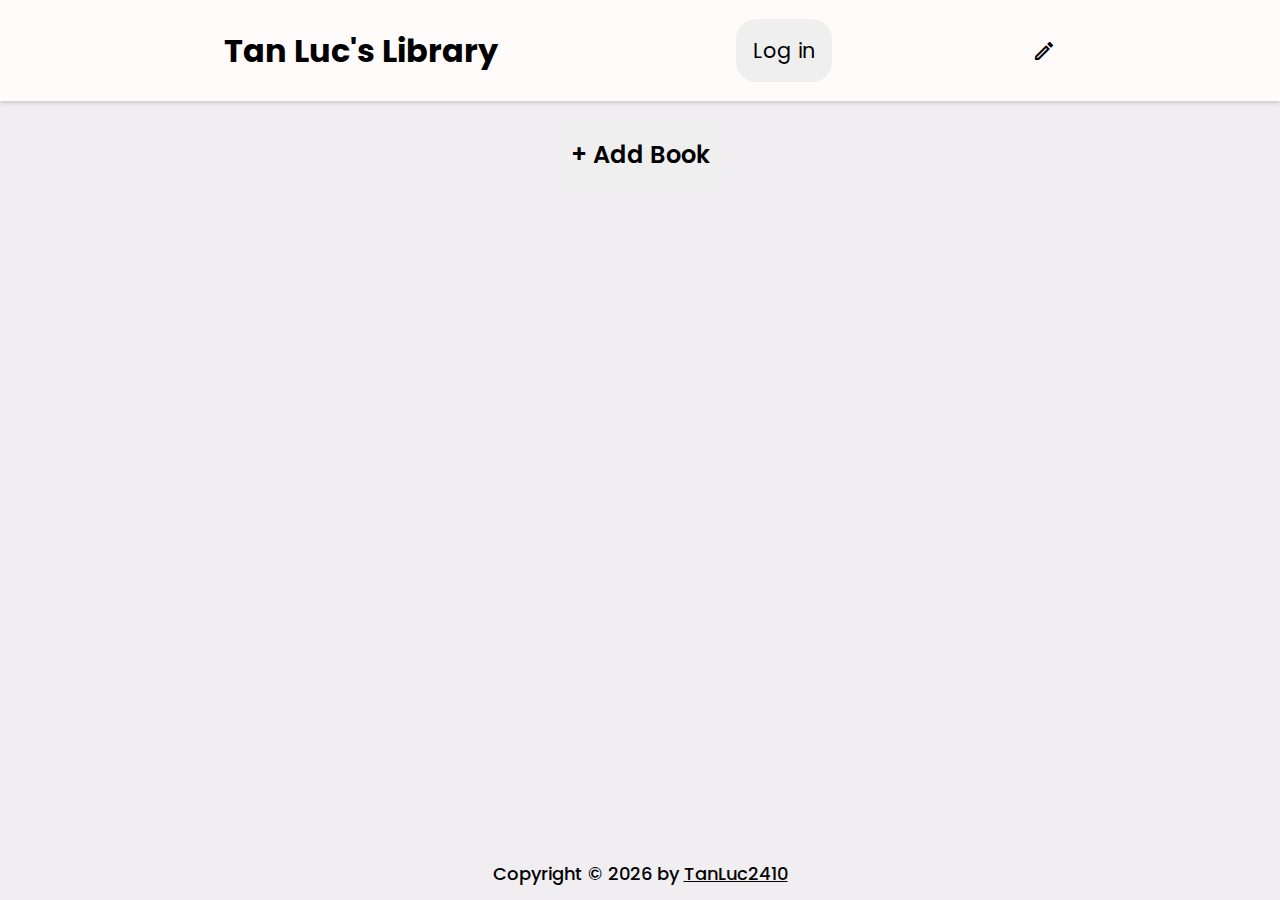
<file: index.html>
<!doctype html><html lang="en"><head><meta charset="UTF-8"><meta name="viewport" content="width=device-width,initial-scale=1"><title>Library JavaScript</title><link rel="stylesheet" href="609a232ab53e413e38d2.css"><link href="https://fonts.googleapis.com/icon?family=Material+Icons+Outlined" rel="stylesheet"><script defer="defer" src="main.js"></script></head><body><header><h1>Tan Luc's Library</h1><div class="theme"><button class="btn">Log in</button> <span class="material-icons-outlined" title="Toggle to Dark Mode" style="cursor:pointer">dark_mode</span></div></header><main><div><button class="add-book-btn" data-add-btn>+ Add Book</button><dialog data-modal><form action="" method="" data-form><h3>Add new book</h3><div><input id="name" name="name" placeholder="Name" data-name autocomplete="off" required></div><div><input id="author" name="author" placeholder="Author" data-author autocomplete="off" required></div><div><label for="checkbox"><span>Have you read this book?</span> <input type="checkbox" name="checkbox" id="checkbox" data-checkbox></label></div><div class="buttons"><button class="submit-btn" data-submit-btn>SUBMIT</button> <button class="close-btn" data-close-btn autofocus formmethod="dialog">CLOSE</button></div></form></dialog></div><article class="books-container" data-books-container></article></main><footer><p>Copyright &#169; <span data-year>2024</span> by <a href="https://github.com/TanLuc2410" target="_blank">TanLuc2410</a></p></footer></body></html>
</file>
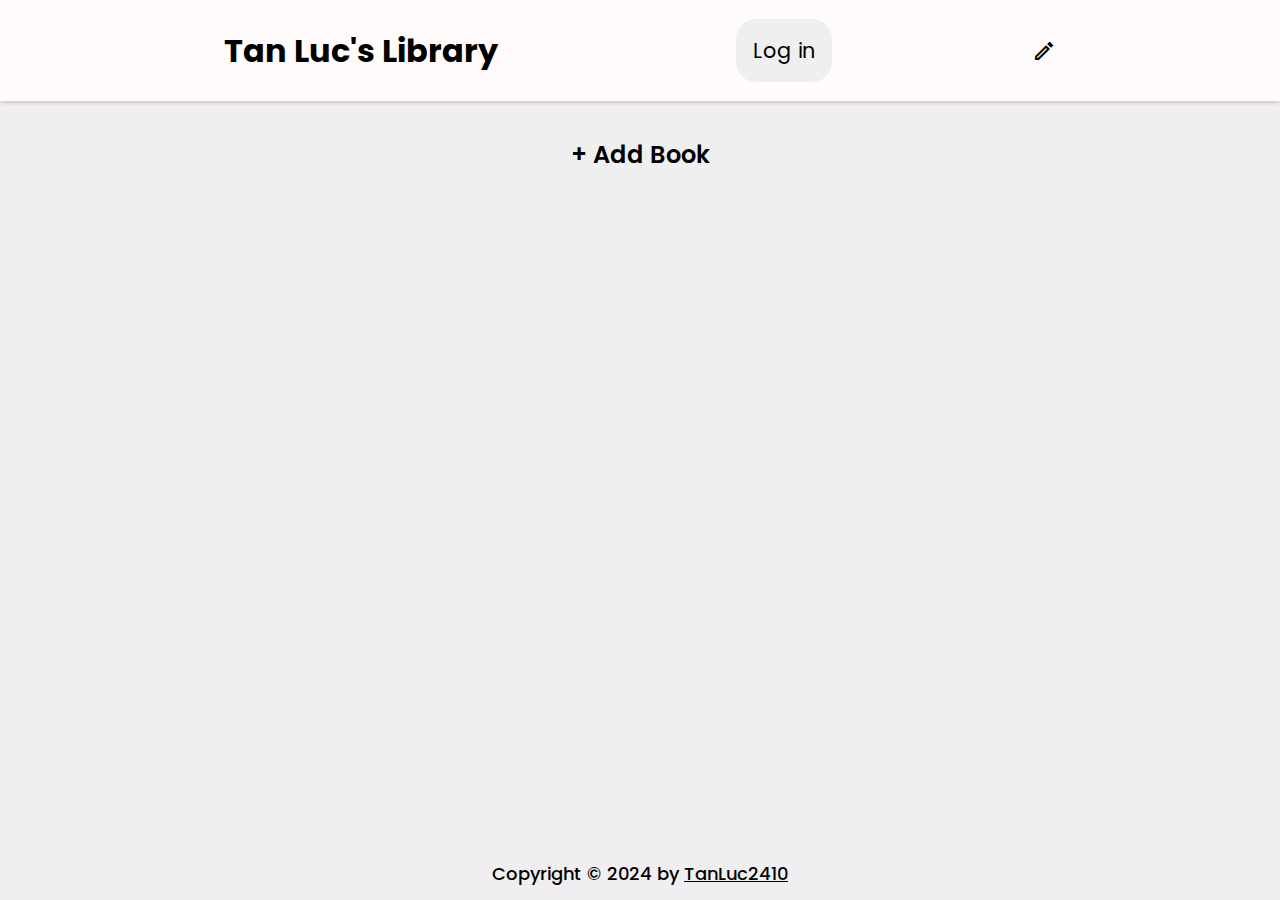
<file: src/template.html>
<!DOCTYPE html>
<html lang="en">

<head>
    <meta charset="UTF-8">
    <meta name="viewport" content="width=device-width, initial-scale=1.0">
    <title>Library JavaScript</title>
    <link rel="stylesheet" type="text/css" href="style.css">
    <link href="https://fonts.googleapis.com/icon?family=Material+Icons+Outlined" rel="stylesheet">
</head>

<body>
    <header>
        <h1>Tan Luc's Library</h1>
        <div class="theme">
            <button class="btn">Log in</button>
            <span class="material-icons-outlined" title="Toggle to Dark Mode" style="cursor: pointer;">
                dark_mode
            </span>
        </div>
    </header>

    <main>
        <div>
            <button class="add-book-btn" data-add-btn>+ Add Book</button>
            <dialog data-modal>
                <form action="" method="" data-form>
                    <h3>Add new book</h3>
                    <div>
                        <input type="text" id="name" name="name" placeholder="Name" data-name autocomplete="off"
                            required>
                    </div>
                    <div>
                        <input type="text" id="author" name="author" placeholder="Author" data-author autocomplete="off"
                            required>
                    </div>
                    <div>
                        <label for="checkbox">
                            <span>Have you read this book?</span>
                            <input type="checkbox" name="checkbox" id="checkbox" data-checkbox>
                        </label>
                    </div>
                    <div class="buttons">
                        <button class="submit-btn" data-submit-btn>SUBMIT</button>
                        <button class="close-btn" data-close-btn autofocus formmethod="dialog">CLOSE</button>
                    </div>
                </form>
            </dialog>
        </div>
        <article class="books-container" data-books-container>
        </article>
    </main>

    <footer>
        <p>Copyright &#169; <span data-year>2024</span> by <a href="https://github.com/TanLuc2410"
                target="_blank">TanLuc2410</a></p>
    </footer>
</body>

</html>
</file>
<file: 609a232ab53e413e38d2.css>
import API from "!../node_modules/style-loader/dist/runtime/injectStylesIntoStyleTag.js";
      import domAPI from "!../node_modules/style-loader/dist/runtime/styleDomAPI.js";
      import insertFn from "!../node_modules/style-loader/dist/runtime/insertBySelector.js";
      import setAttributes from "!../node_modules/style-loader/dist/runtime/setAttributesWithoutAttributes.js";
      import insertStyleElement from "!../node_modules/style-loader/dist/runtime/insertStyleElement.js";
      import styleTagTransformFn from "!../node_modules/style-loader/dist/runtime/styleTagTransform.js";
      import content, * as namedExport from "!!../node_modules/css-loader/dist/cjs.js!./style.css";
      
      

var options = {};

options.styleTagTransform = styleTagTransformFn;
options.setAttributes = setAttributes;
options.insert = insertFn.bind(null, "head");
options.domAPI = domAPI;
options.insertStyleElement = insertStyleElement;

var update = API(content, options);



export * from "!!../node_modules/css-loader/dist/cjs.js!./style.css";
       export default content && content.locals ? content.locals : undefined;
</file>
<file: src/style.css>
@import url("https://fonts.googleapis.com/css2?family=Poppins:wght@400;500;600;700&display=swap");
:root {
  --white: #fffbfb;
  --grey: #f0eef1;
  --black: #050505;
  --btn-hover: #a1a1aa;
  --close-btn: #fecaca;
  --submit-btn: #d9f99d;
  --close-btn-hover: #f87171;
  --submit-btn-hover: #a3e635;
  --box-shadow: rgba(0, 0, 0, 0.16) 0px 2px 4px;
  --read-btn: #fde047;
  --remove-btn: #f87171;
}

*,
*::before,
*::after {
  padding: 0;
  margin: 0;
  outline: none;
  box-sizing: border-box;
  -webkit-appearance: none;
  appearance: none;
}

body {
  min-height: 100vh;
  display: grid;
  grid-template-rows: auto 1fr auto;
  grid-template-areas:
    "header"
    "main"
    "footer";
  font-size: 14px;
  font-family: "Poppins";
}
/*========================HEADER======================*/
header {
  grid-area: header;
  width: 100%;
  display: flex;
  justify-content: space-between;
  align-items: center;
  padding: 1.2rem 14rem;
  background-color: var(--white);
  box-shadow: rgba(0, 0, 0, 0.16) 0px 2px 4px;
  position: relative;
}
header h1 {
  font-weight: 700;
  font-size: 2rem;
}
header > .theme {
  display: flex;
  gap: 5rem;
  align-items: center;
}
.theme > button {
  width: 6rem;
  border: 0;
  border-radius: 20px;
  font-family: "Poppins";
  font-size: 1.3rem;
  padding: 1rem;
  cursor: pointer;
  transition: all 0.5s ease;
}

/*========================MAIN======================*/

main {
  grid-area: main;
  background-color: var(--grey);
  width: 100%;
  padding: 1.2rem 14rem;
}
main > div {
  text-align: center;
}
.add-book-btn {
  width: 11rem;
  border: 0;
  border-radius: 20px;
  font-family: "Poppins";
  font-size: 1.5rem;
  font-weight: 600;
  padding: 1rem 10px;
  cursor: pointer;
  transition: all 0.5s ease;
}
.add-book-btn:hover,
.btn:hover {
  background-color: var(--btn-hover);
}
/*========================MODAL======================*/

dialog {
  border: 0;
  border-radius: 12px;
  padding: 2.3rem 1rem;
  font-family: "Poppins";

  position: absolute;
  left: 50%;
  top: 50%;
  transform: translate(-50%, -50%);
}
dialog::backdrop {
  background-color: rgba(0, 0, 0, 0.8);
}

form {
  width: 100%;
  display: flex;
  flex-direction: column;
  gap: 2rem;
  font-size: 1.2rem;
}
form button {
  padding: 0.8rem 1.7rem;
  border-radius: 12px;
  border: 0;
  background-color: var(--submit-btn);
  cursor: pointer;
  transition: all 0.5s ease;
  font-weight: 500;
  font-family: inherit;
}
.buttons {
  display: flex;
  justify-content: space-evenly;
}
.close-btn {
  background-color: var(--close-btn);
}
.submit-btn:hover {
  background-color: var(--submit-btn-hover);
}
.close-btn:hover {
  background-color: var(--close-btn-hover);
}
input[type="text"] {
  padding: 20px;
  border: 2px solid var(--grey);
  border-radius: 12px;
  width: 300px;
  font-size: 18px;
}
label {
  display: flex;
  justify-content: space-evenly;
  align-items: center;
  font-weight: 500;
  height: 100%;
  font-size: 16px;
}
input[type="checkbox"] {
  width: 20px;
  height: 20px;
  border: 2px solid var(--grey);
  cursor: pointer;
  font: inherit;
  transition: all 0.5s ease;
  appearance: checkbox;
}
input[type="checkbox"]:checked {
  color: #bef264;
}
input[type="checkbox"]:hover {
  border: 2px solid var(--black);
}
/*========================FOOTER======================*/
article {
  margin-top: 50px;
  display: grid;
  grid-template-columns: repeat(auto-fill, minmax(300px, 1fr));
  gap: 40px;
  text-align: center;
  grid-template-rows: auto;
  font-family: inherit;
}
article div {
  display: flex;
  flex-direction: column;
  justify-content: space-between;
  font-size: 20px;
  gap: 20px;
  padding: 20px;
  border-radius: 12px;
  background-color: var(--white);
  box-shadow: var(--box-shadow);
  line-height: 1.2;
  font-weight: 500;
  position: relative;
  z-index: 1;
}
article div button {
  border: 0;
  border-radius: 12px;
  padding: 1rem;
  transition: all 0.3s ease;
  cursor: pointer;
  font-size: 20px;
  font-weight: 500;
}
.read-btn {
  background-color: var(--read-btn);
}
.read-btn:hover {
  background-color: var(--submit-btn-hover);
}
.remove-btn {
  background-color: var(--close-btn-hover);
}
.read-btn.isRead {
  background-color: var(--submit-btn-hover);
  border: 0;
  transition: all 0.2s ease;
}

/*========================FOOTER======================*/

footer {
  grid-area: footer;
  background-color: var(--grey);
  padding: 0.8rem;
  text-align: center;
  font-family: "Poppins";
  font-weight: 500;
  font-size: 18px;
}
footer a {
  color: var(--black);
  transition: all 1s ease;
}
footer a:hover {
  text-decoration: none;
}
footer a:visited {
  color: var(--black);
}
footer a:active {
  color: var(--black);
}
</file>
